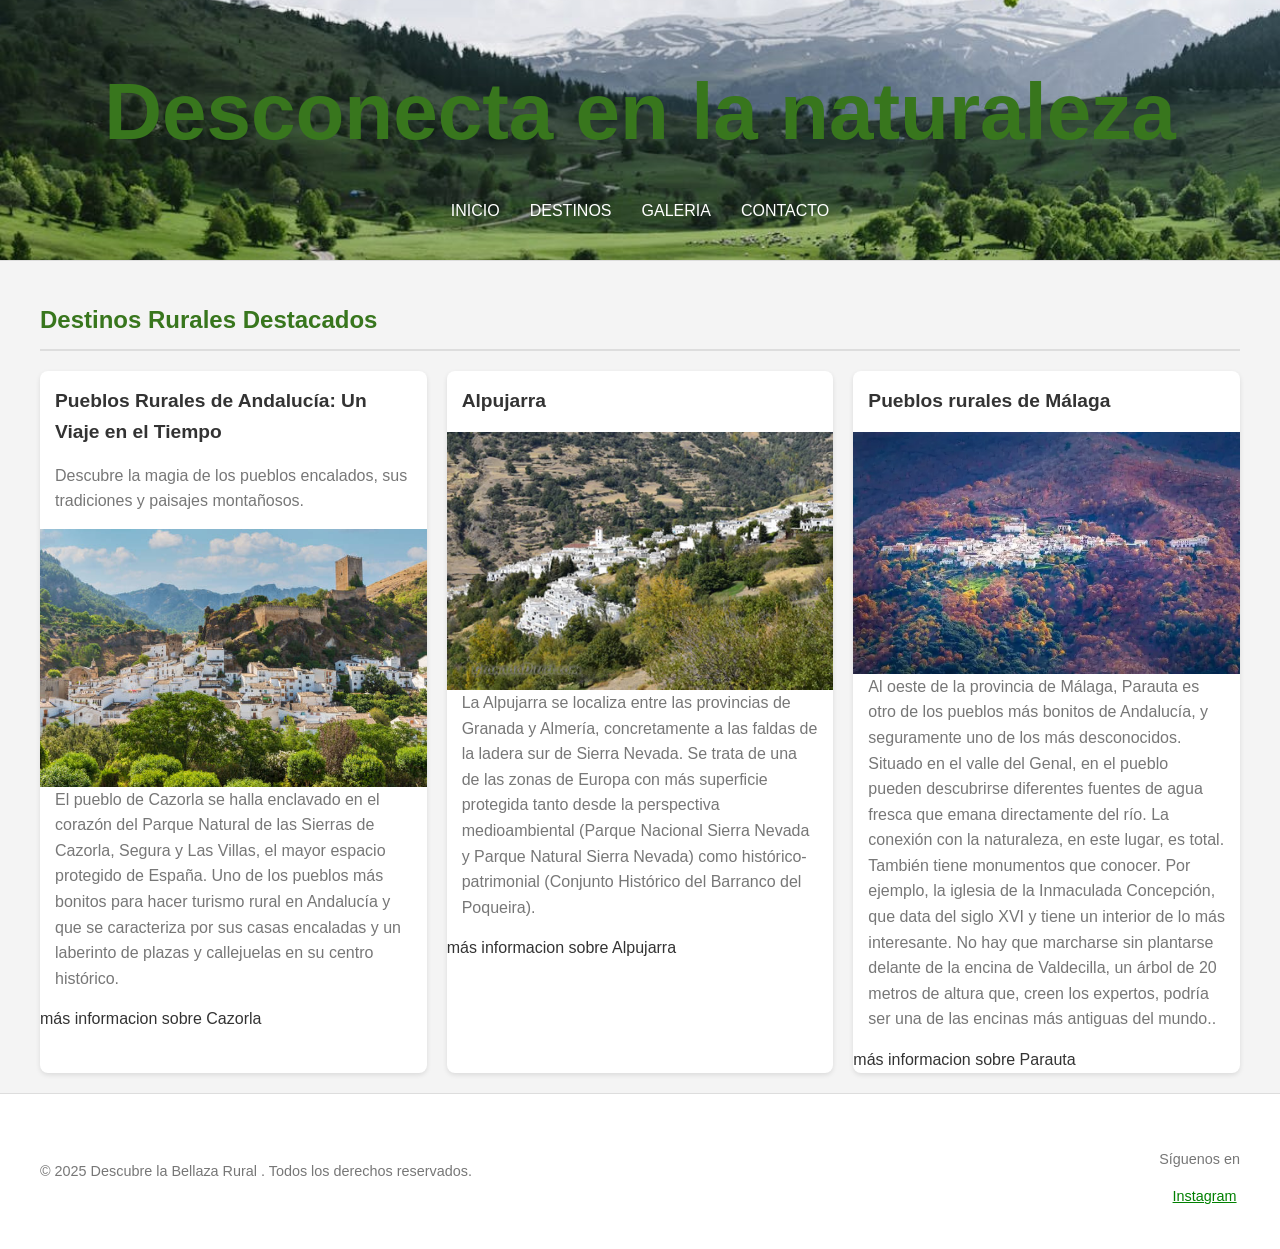
<file: index.html>
<!DOCTYPE html>
<html lang="es">

<head>
    <meta charset="UTF-8">
    <meta name="viewport" content="width=device-width, initial-scale=1.0">
    <title> Descubre la Belleza Rural</title>
    <link rel="stylesheet" href="estilos/estilo.css">
    <link rel="icon" href="imagenes/favicon.jpg" type="image/png">
</head>

<body>
    <header>
        <div class="container">
            <h1><a href="index.html">Desconecta en la naturaleza</a></h1>


            <nav>
                <ul>
                    <li><a href="index.html">INICIO</a></li>
                    <li><a href="paginas/destinos.html">DESTINOS</a></li>
                    <li> <a href="paginas/galeria.html">GALERIA</a></li>
                    <li><a href="paginas/contacto.html">CONTACTO</a></li>
                </ul>
            </nav>
        </div>
    </header>

    <main class="container">
        <section class="destacados">
            <h2>Destinos Rurales Destacados</h2>
            <div class="grid-destinos">
                <article class="destino">


                    <h3>Pueblos Rurales de Andalucía: Un Viaje en el Tiempo</h3>
                    <p>Descubre la magia de los pueblos encalados, sus tradiciones y paisajes montañosos.</p>
                    <img src="imagenes/imagencazorla.jpg" alt="Pueblo Rural Andaluz">
                    <p>El pueblo de Cazorla se halla enclavado en el corazón del Parque Natural de las Sierras de
                        Cazorla, Segura y Las Villas, el mayor espacio protegido de España. Uno de los pueblos más
                        bonitos para hacer turismo rural en Andalucía y que se caracteriza por sus casas encaladas y
                        un laberinto de plazas y callejuelas en su centro histórico.</p>
                    <a href="https://es.wikipedia.org/wiki/Cazorla" target="_blank">más informacion sobre Cazorla</a>
                </article>
                <article class="destino">
                    <h3>Alpujarra </h3>
                    <img src="imagenes/imagenalpujara.jpg" alt="Paisaje Alpujarra">
                   
                    <p>La Alpujarra se localiza entre las provincias de Granada y Almería, concretamente a las
                        faldas de la ladera sur de Sierra Nevada. Se trata de una de las zonas de Europa con más
                        superficie protegida tanto desde la perspectiva medioambiental (Parque Nacional Sierra
                        Nevada y Parque Natural Sierra Nevada) como histórico-patrimonial (Conjunto Histórico del
                        Barranco del Poqueira).</p>
                        <a href="https://es.wikipedia.org/wiki/La_Alpujarra" target="_blank">más informacion sobre Alpujarra</a>
                    
                </article>
                <article class="destino">
                    <h3>Pueblos rurales de Málaga</h3>
                    <img src="imagenes/imagenparauta.jpg" alt="pueblo Parauta">
                   
                    <p>Al oeste de la provincia de Málaga, Parauta es otro de los pueblos más bonitos de Andalucía, y
                        seguramente uno de los más desconocidos. Situado en el valle del Genal, en el pueblo pueden
                        descubrirse diferentes fuentes de agua fresca que emana directamente del río. La conexión con la
                        naturaleza, en este lugar, es total. También tiene monumentos que conocer. Por ejemplo, la
                        iglesia de la Inmaculada Concepción, que data del siglo XVI y tiene un interior de lo más
                        interesante. No hay que marcharse sin plantarse delante de la encina de Valdecilla, un árbol de
                        20 metros de altura que, creen los expertos, podría ser una de las encinas más antiguas del
                        mundo..</p>
                        <a href="https://es.wikipedia.org/wiki/Parauta" target="_blank"> más informacion sobre Parauta</a>
                    </a>
                </article>
            </div>
        </section>


    </main>

    <footer>
        <div class="container">
            <p>&copy; 2025 Descubre la Bellaza Rural  .  Todos los derechos reservados.</p>
            <nav>
               
            </nav>
            <div class="social">
                <p>Síguenos en</p>
                <a href="https://www.instagram.com/lili.ana0586/">Instagram</a>
            </div>
        </div>
    </footer>
</body>

</html>
</file>
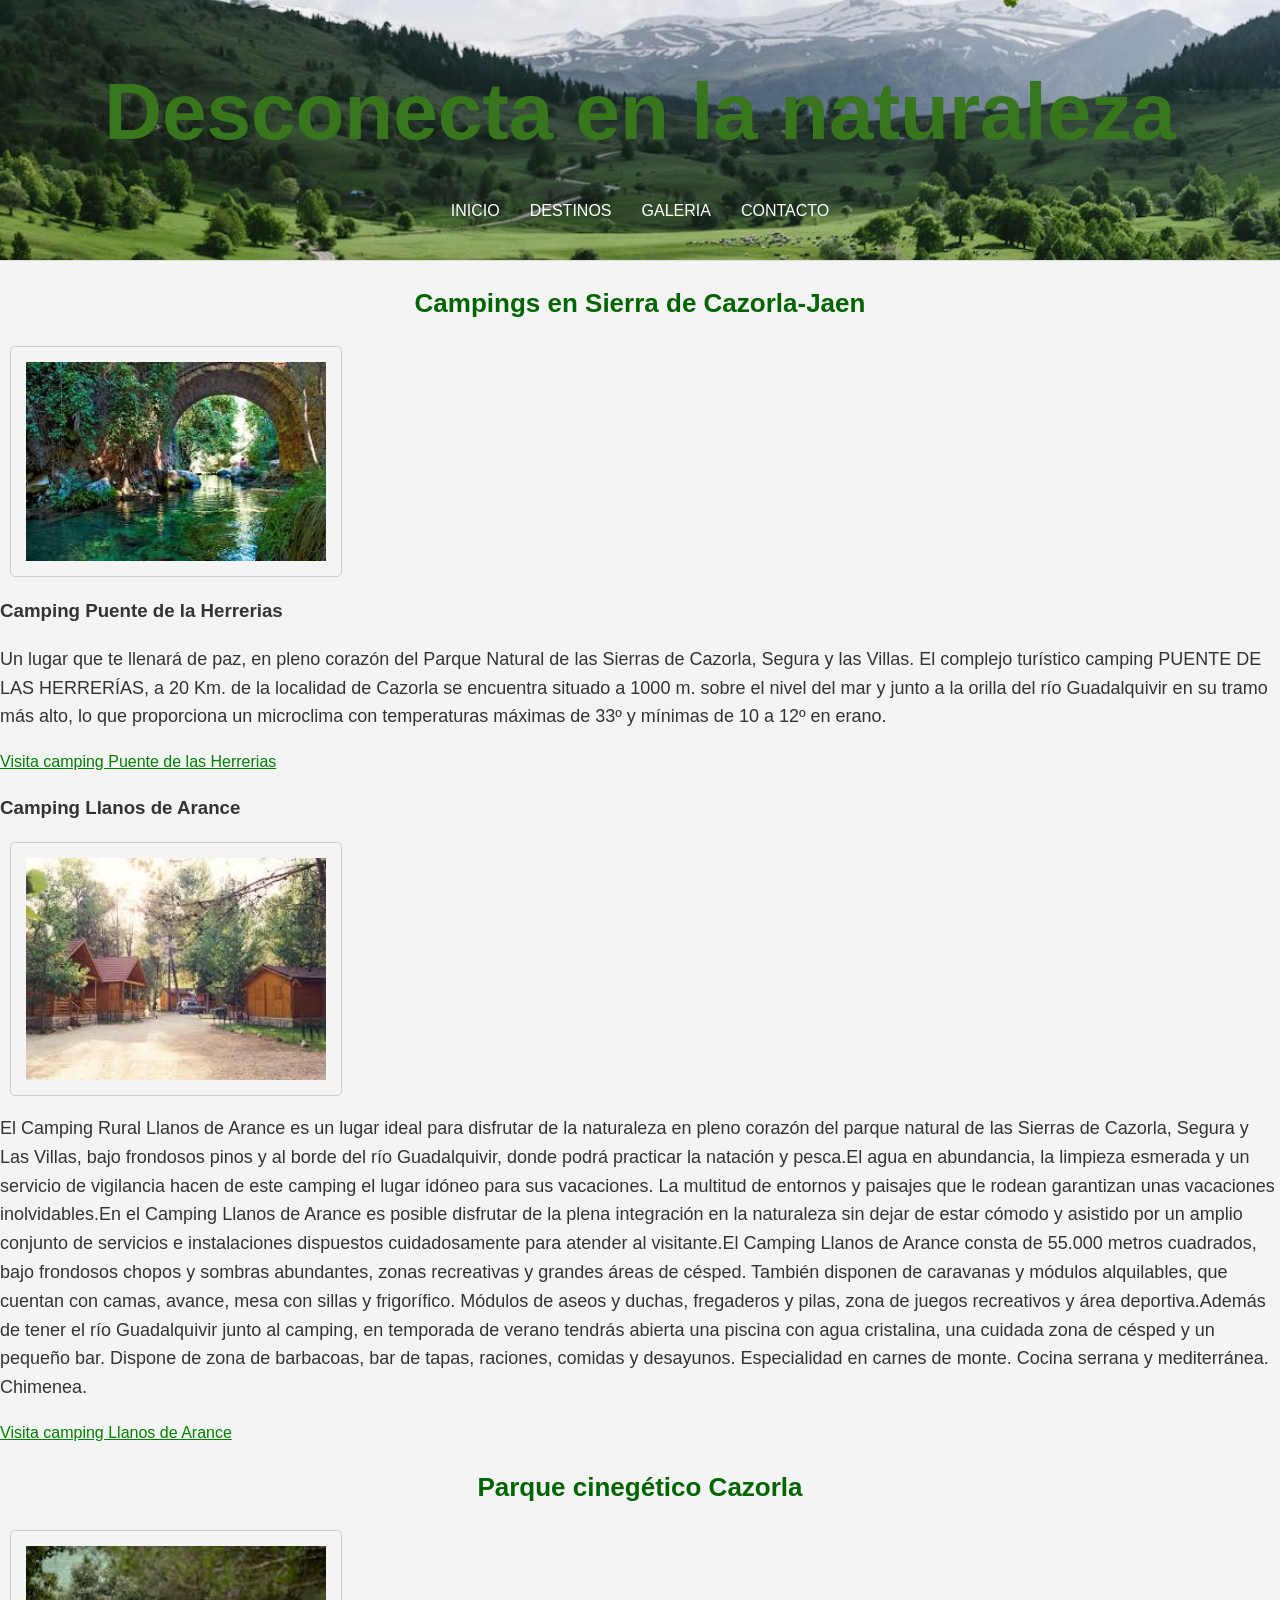
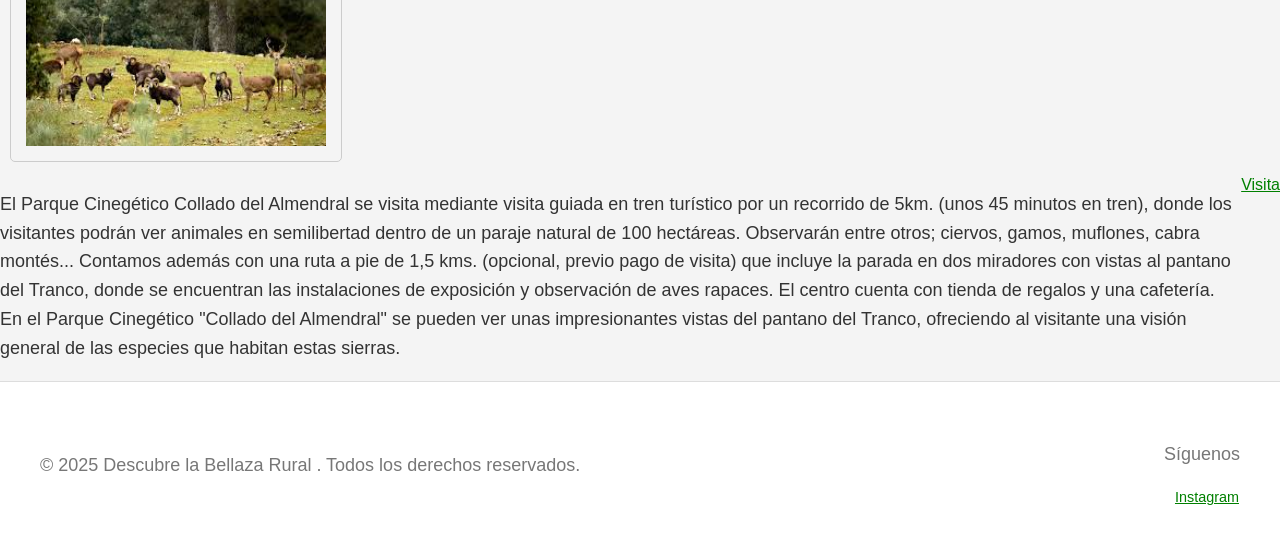
<file: paginas/destinos.html>
<!DOCTYPE html>
<html lang="en">

<head>
    <meta charset="UTF-8">
    <meta name="viewport" content="width=device-width, initial-scale=1.0">
    <title>Destinos</title>
    <link rel="stylesheet" href="../estilos/estilodestinos.css">
    <link rel="icon" href="/imagenes/favicon1jpg.jpg" type="image/png">
</head>

<body>
    <header>

        <div class="container">
            <h1><a href="index.html">Desconecta en la naturaleza</a></h1>


            <nav>
                <ul>
                    <li><a href="../index.html">INICIO</a></li>
                    <li><a href="destinos.html">DESTINOS</a></li>
                    <li> <a href="galeria.html">GALERIA</a></li>
                    <li><a href="contacto.html">CONTACTO</a></li>
                </ul>
            </nav>
        </div>
    </header>

    <h2>Campings en Sierra de Cazorla-Jaen</h2>
    <div class="tarjeta">
    <img src="../imagenes/imagenpuente.jpg" alt="">
</div>
    <h3>Camping Puente de la Herrerias</h3>
    <p>Un lugar que te llenará de paz, en pleno corazón del Parque Natural de las Sierras de
        Cazorla, Segura y las Villas. El complejo turístico camping PUENTE DE LAS HERRERÍAS, a
        20 Km. de la localidad de Cazorla se encuentra situado a 1000 m. sobre el nivel del mar
        y junto a la orilla del río Guadalquivir en su tramo más alto, lo que proporciona un
        microclima con temperaturas máximas de 33º y mínimas de 10 a 12º en erano.</p>
    <a href="https://www.puentedelasherrerias.com/el-camping/" target="_blank">Visita camping Puente
        de las Herrerias</a>

    </a>
    </article>

    <h3>Camping Llanos de Arance</h3>
    <div class="tarjeta">
    <img src="../imagenes/imagencamping1.jpg" alt="">
</div>

    <p> El Camping Rural Llanos de Arance es un lugar ideal para disfrutar de la naturaleza en pleno
        corazón del parque natural de las Sierras de Cazorla, Segura y Las Villas, bajo frondosos
        pinos y al borde del río Guadalquivir, donde podrá practicar la natación y pesca.El agua en
        abundancia, la limpieza esmerada y un servicio de vigilancia hacen de este camping el lugar
        idóneo para sus vacaciones. La multitud de entornos y paisajes que le rodean garantizan unas
        vacaciones inolvidables.En el Camping Llanos de Arance es posible disfrutar de la plena
        integración en la naturaleza sin dejar de estar cómodo y asistido por un amplio conjunto de
        servicios e instalaciones dispuestos cuidadosamente para atender al visitante.El Camping
        Llanos de Arance consta de 55.000 metros cuadrados, bajo frondosos chopos y sombras
        abundantes, zonas recreativas y grandes áreas de césped. También disponen de caravanas y
        módulos alquilables, que cuentan con camas, avance, mesa con sillas y frigorífico. Módulos
        de aseos y duchas, fregaderos y pilas, zona de juegos recreativos y área deportiva.Además de
        tener el río Guadalquivir junto al camping, en temporada de verano tendrás abierta una
        piscina con agua cristalina, una cuidada zona de césped y un pequeño bar. Dispone de zona de
        barbacoas, bar de tapas, raciones, comidas y desayunos. Especialidad en carnes de monte.
        Cocina serrana y mediterránea. Chimenea.</p>
    </p>
    <a href="https://llanosdearance.com/" target="_blank">Visita camping Llanos de Arance</a>
    </a>
    </article>
    </div>
    </section>
 
    <h2>Parque cinegético Cazorla</h2>
    <div class="tarjeta">
        <img src="/imagenes/parque.jpg" alt="Descripción de la imagen">
        </div>
            
            <div class="texto">
            <p>El Parque Cinegético Collado del Almendral se visita mediante visita guiada en tren turístico por un
                recorrido de
                5km. (unos 45 minutos en tren), donde los visitantes podrán ver animales en semilibertad dentro de un
                paraje
                natural de 100 hectáreas. Observarán entre otros; ciervos, gamos, muflones, cabra montés... Contamos
                además con
                una ruta a pie de 1,5 kms. (opcional, previo pago de visita) que incluye la parada en dos miradores con
                vistas
                al pantano del Tranco, donde se encuentran las instalaciones de exposición y observación de aves
                rapaces. El
                centro cuenta con tienda de regalos y una cafetería. En el Parque Cinegético "Collado del Almendral" se
                pueden
                ver unas impresionantes vistas del pantano del Tranco, ofreciendo al visitante una visión general de las
                especies que habitan estas sierras.</p>
            <a href="https://www.parquecinegeticocolladodelalmendral.com/es/parque-de-fauna-silvestre-collado-del-almendral" target="_blank">Visita</a>
        </div>
    </div>

    <footer>
        <div class="container">
            <p>&copy; 2025 Descubre la Bellaza Rural  .  Todos los derechos reservados.</p>
           
            <div class="social">
                <p>Síguenos</p>
                <a href="https://www.instagram.com/lili.ana0586/">Instagram</a>
            </div>
        </div>
    </footer>
</body>

</html>
</file>
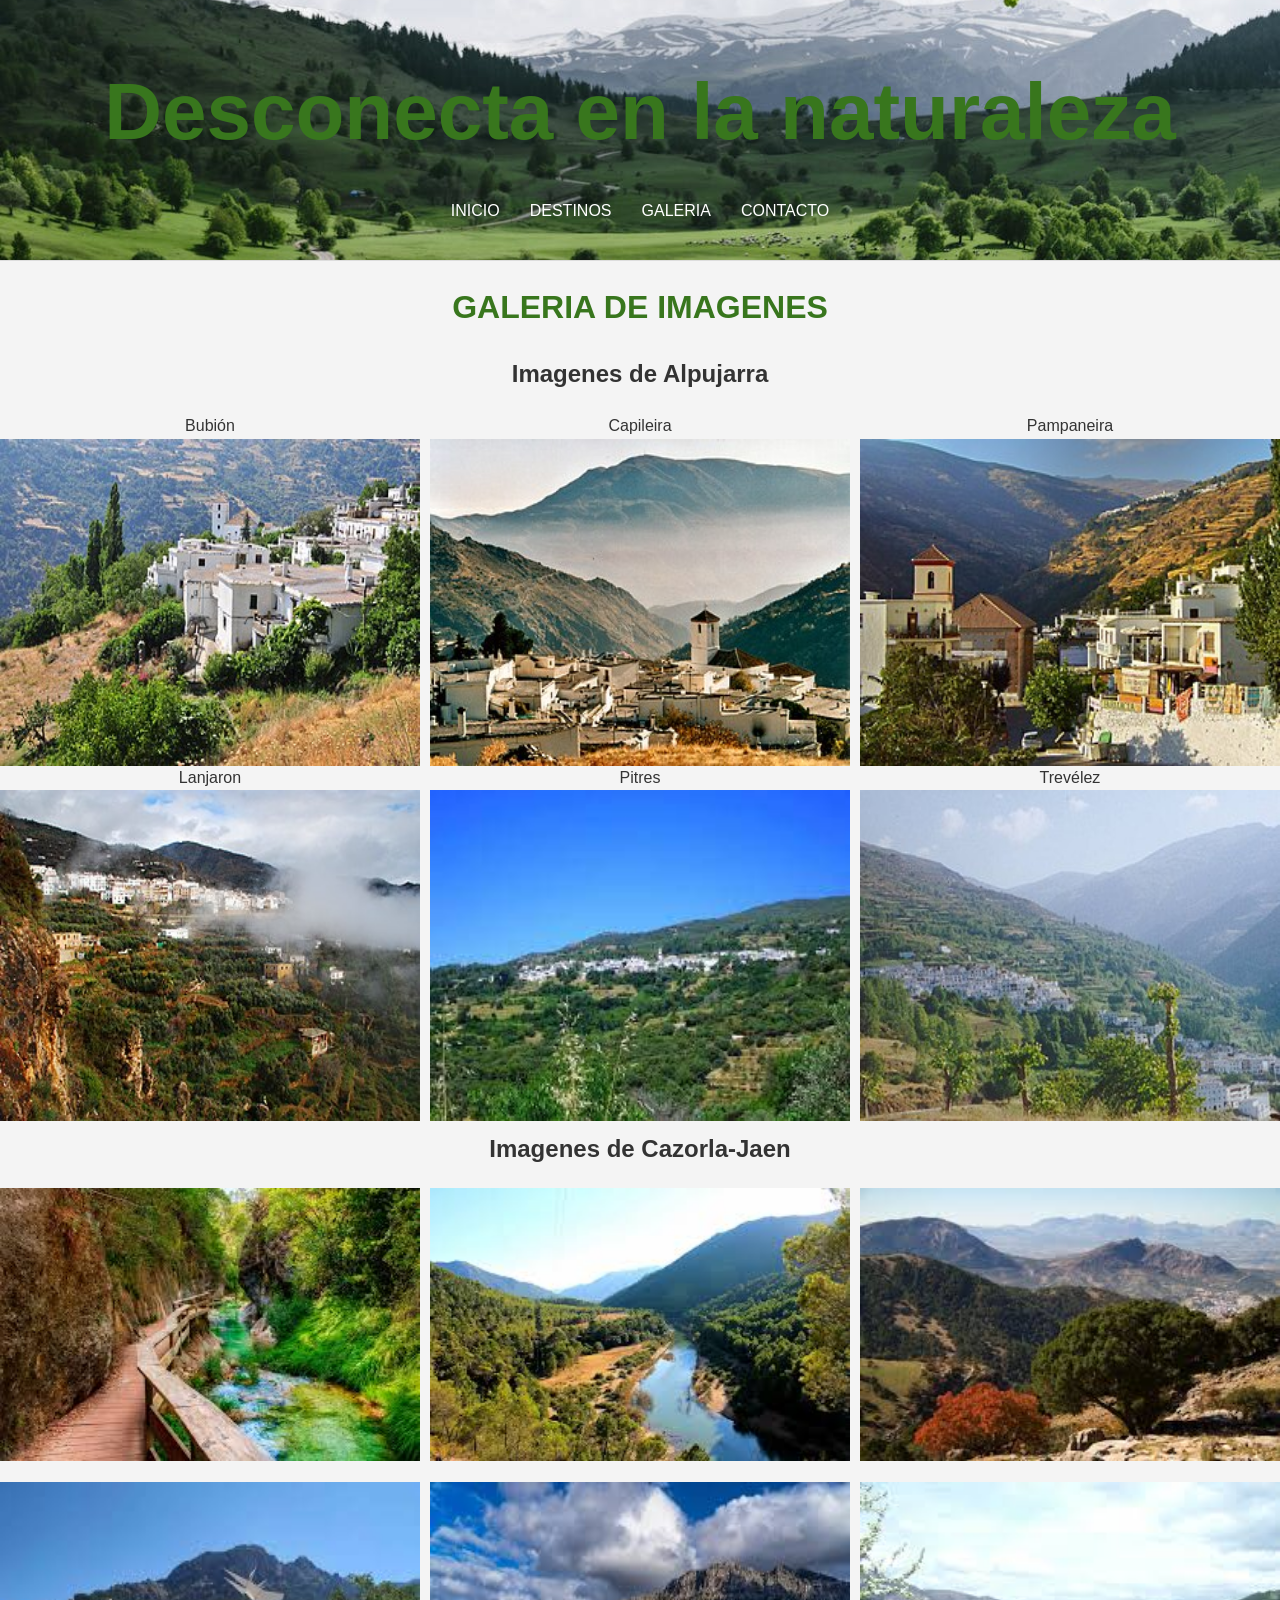
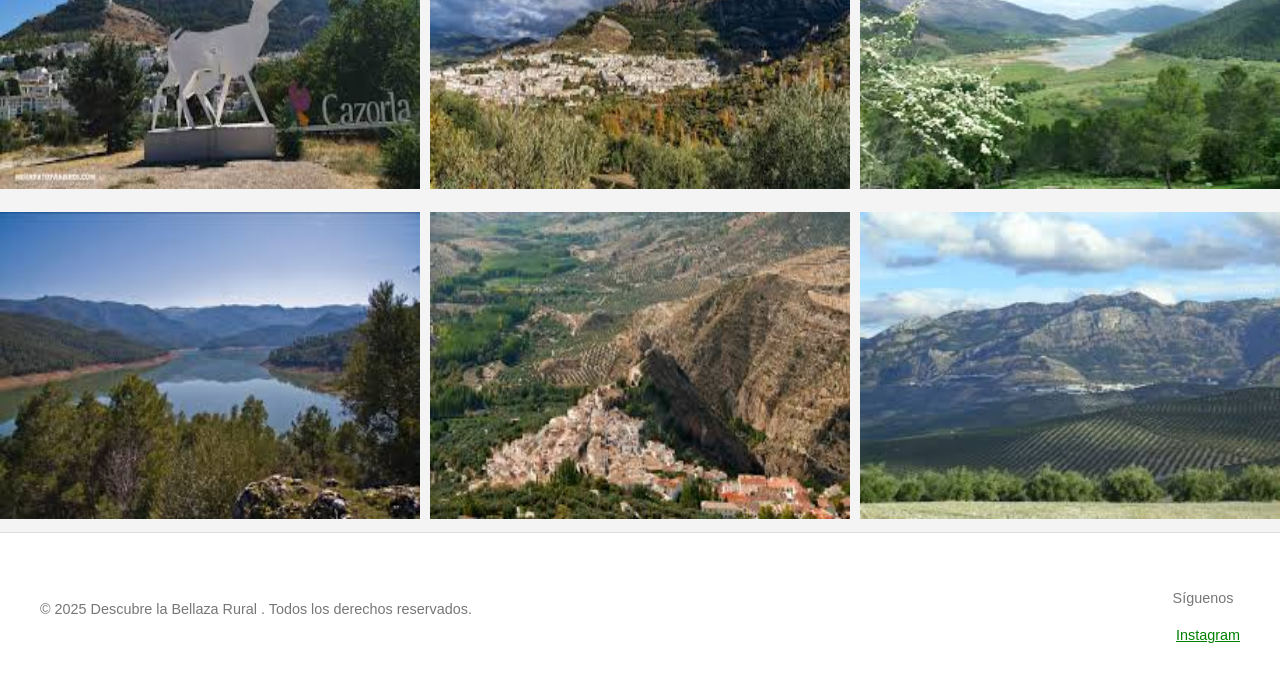
<file: paginas/galeria.html>
<!DOCTYPE html>
<html lang="en">
<head>
    <meta charset="UTF-8">
    <meta name="viewport" content="width=device-width, initial-scale=1.0">
    <title>Galeria de imagenes</title>
    <link rel="stylesheet" href="../estilos/estilogaleria.css">
    <link rel="icon" href="/imagenes/favicon2.jpg" type="image/png">
</head>
<body>
  <header>
    <div class="container">
        <h1><a href="index.html">Desconecta en la naturaleza</a></h1>
        <nav>
            <ul>
                <li><a href="../index.html">INICIO</a></li>
                <li><a href="destinos.html">DESTINOS </a></li>
                <li> <a href="galeria.html">GALERIA</a></li>
                <li><a href="contacto.html">CONTACTO</a></li>
            </ul>
        </nav>
    </div>
</header>
 <h1>GALERIA DE IMAGENES</h1>
 <h2>Imagenes de Alpujarra</h2>
      <div class="image-grid">
        <div class="grid-item">
          <figcaption>Bubión</figcaption> 
            <img src="../imagenes/Bubión.jpg" alt="Imagen de Bubión">
          
        </div>
        <div class="grid-item">
          <figcaption>Capileira</figcaption> 
            <img src="../imagenes/Capileira.jpg" alt="Imagen de Capileira ">
           
        </div>
        <div class="grid-item">
          <figcaption>Pampaneira</figcaption>
            <img src="../imagenes/Pampaneira.jpg" alt="Imagen de Pampaneira">
          
        </div>
        <div class="grid-item">
          <figcaption>Lanjaron</figcaption>
            <img src="../imagenes/Lanjaron.jpg" alt="Imagen de Lanjarón">
           
        </div>
        <div class="grid-item">
          <figcaption>Pitres</figcaption>
            <img src="../imagenes/Pitres.jpg" alt="Imagen de Pitres">
          
        </div>
        <div class="grid-item">
          <figcaption>Trevélez</figcaption>
            <img src="../imagenes/Trevélez.jpg" alt="Imagen de Trevélez">
           
        </div>
    </div>

    <h2>Imagenes de Cazorla-Jaen</h2>
    
  
    <div class="image-grid">
      <div class="grid-item">
          <img src="../imagenes/cazorla1.jpg" alt="Imagen de Cazorla">
        
      </div>
      <div class="grid-item">
          <img src="../imagenes/cazorla2.jpg" alt="Imagen de Cazorla ">
         
      </div>
      <div class="grid-item">
          <img src="../imagenes/cazorla3.jpg" alt="Imagen de Cazorla">
        
      </div>
      <div class="grid-item">
          <img src="../imagenes/cazorla4.jpg" alt="Imagen de Cazorla">
         
      </div>
      <div class="grid-item">
          <img src="../imagenes/cazorla5.jpg" alt="Imagen de Cazorla">
        
      </div>
      <div class="grid-item">
          <img src="../imagenes/cazorla6.jpg" alt="Imagen de Cazorla">
         
      </div>
      <div class="grid-item">
        <img src="../imagenes/cazorla7.jpg" alt="Imagen de Cazorla">
       
    </div>
    <div class="grid-item">
        <img src="../imagenes/cazorla8.jpg" alt="Imagen de Cazorla">
      
    </div>
    <div class="grid-item">
        <img src="../imagenes/cazorla9.jpg" alt="Imagen de Cazorla">
       
    </div>
  </div>
  <footer>
    <div class="container">
        <p>&copy; 2025 Descubre la Bellaza Rural  .  Todos los derechos reservados.</p>
        
        <div class="social">
          <p>Síguenos</p>
            <a href="https://www.instagram.com/lili.ana0586/">Instagram</a>
        </div>
    </div>
</footer>
</body>
</html>
</file>
<file: estilos/estilo.css>
body {
    font-family: 'Arial', sans-serif;
    margin: 0;
    padding: 0;
    background-color: #f4f4f4;
    color: #333;
    line-height: 1.6;
}

.container {
    max-width: 1200px;
    margin: 0 auto;
    padding: 20px;
}

header {
    background-color: #fff;
    padding: 30px 0;
    text-align: center;
    border-bottom: 1px solid #ddd;
}

header h1 a {
    color: #38761d; 
    text-decoration: none;
    font-size: 2.5em;
    margin-bottom: 10px;
    display: block;
}



header nav ul {
    list-style: none;
    padding: 0;
    margin: 0;
    display: flex;
    justify-content: center;
}

header nav ul li {
    margin: 0 15px;
    margin-bottom: 10px;
    border-bottom: #000;
}

header nav ul li a {
    font-size: 16px;
    text-decoration: none;
    color:#fff;
    transition: color 0.3s ease;
    margin-bottom: 10px;
}

header nav ul li a:hover {
text-shadow: 2px 2px 5px #ddd;
}


  header {
    background-image: url('../imagenes/imagenpaisaje.jpeg');
    background-size: cover;
    background-position: center;
    height: 200px; /* o el alto que necesites */
    color: white;
    display: flex;
    align-items: center;
    justify-content: center;
    text-align: center;
  }
  
a {
    color: green;
}
main {
    padding: 30px 0;
}

.destacados h2 {
    border-bottom: 2px solid #ddd;
    padding-bottom: 10px;
    margin-bottom: 20px;
    color: #38761d;
}

.grid-destinos {
    display: grid;
    grid-template-columns: repeat(auto-fit, minmax(300px, 1fr));
    gap: 20px;
}

.destino {
    background-color: #fff;
    border-radius: 8px;
    overflow: hidden;
    box-shadow: 0 2px 5px rgba(0, 0, 0, 0.1);
}

.destino a {
    display: block;
    text-decoration: none;
    color: inherit;
}

.destino img {
    width: 100%;
    height: auto;
    display: block;
}

.destino h3 {
    padding: 15px;
    margin: 0;
    font-size: 1.2em;
    color: #333;
}

.destino p {
    padding: 0 15px 15px;
    margin: 0;
    color: #777;
}



footer {
    background-color: #fff;
    padding: 20px 0;
    text-align: center;
    border-top: 1px solid #ddd;
    color: #777;
    font-size: 0.9em;
}

footer .container {
    display: flex;
    justify-content: space-between;
    align-items: center;
}

footer nav ul {
    list-style: none;
    padding: 0;
    margin: 0;
    display: flex;
}

footer nav ul li {
    margin: 0 10px;
}

footer nav ul li a {
    color: #777;
    text-decoration: none;
    transition: color 0.3s ease;
}

footer nav ul li a:hover {
    color: #38761d;
}

footer .social a {
    display: inline-block;
    margin-left: 10px;
}

footer .social img {
    width: 24px;
    height: 24px;
    vertical-align: middle;
}
a  :hover{
    background-color: beige;
    color: #667e5b;
}
</file>
<file: estilos/estilodestinos.css>
body {
    font-family: 'Arial', sans-serif;
    margin: 0;
    padding: 0;
    background-color: #f4f4f4;
    color: #333;
    line-height: 1.6;
}

.container {
    max-width: 1200px;
    margin: 0 auto;
    padding: 20px;
}

header {
    background-color: #fff;
    padding: 30px 0;
    text-align: center;
    border-bottom: 1px solid #ddd;
}

header h1 a {
    color: #38761d; 
    text-decoration: none;
    font-size: 2.5em;
    margin-bottom: 10px;
    display: block;
}



header nav ul {
    list-style: none;
    padding: 0;
    margin: 0;
    display: flex;
    justify-content: center;
}

header nav ul li {
    margin: 0 15px;
    margin-bottom: 10px;
    border-bottom: #000;
}

header nav ul li a {
    font-size: 16px;
    text-decoration: none;
    color:#fff;
    transition: color 0.3s ease;
    margin-bottom: 10px;
}

header nav ul li a:hover {
text-shadow: 2px 2px 5px #ddd;
}


  header {
    background-image: url('../imagenes/imagenpaisaje.jpeg');
    background-size: cover;
    background-position: center;
    height: 200px; /* o el alto que necesites */
    color: white;
    display: flex;
    align-items: center;
    justify-content: center;
    text-align: center;
  }
  
a {
    color: green;
}
main {
    padding: 30px 0;
}
h2{
    font-family: 'Franklin Gothic Medium', 'Arial Narrow', Arial, sans-serif;
    font-size: 26px;
    text-align: center;
    color: darkgreen;
}

p{
    font-family: 'Franklin Gothic Medium', 'Arial Narrow', Arial, sans-serif;
    font-size: 18px;
}
.tarjeta{
    display: flex;
    justify-content: center;
    align-items: center;
    border: 1px solid #ccc; border-radius: 5px; width: 300px; margin: 10px; overflow: hidden;
    padding: 15px;
    
}
img{
    width: 100%; display: block;
    justify-content: center;
    align-items: center;
}
.texto{
    display: flex;
  justify-content: right;
    
}
footer {
    background-color: #fff;
    padding: 20px 0;
    text-align: center;
    border-top: 1px solid #ddd;
    color: #777;
    font-size: 0.9em;
}

footer .container {
    display: flex;
    justify-content: space-between;
    align-items: center;
}

footer nav ul {
    list-style: none;
    padding: 0;
    margin: 0;
    display: flex;
}

footer nav ul li {
    margin: 0 10px;
}

footer nav ul li a {
    color: #777;
    text-decoration: none;
    transition: color 0.3s ease;
}

footer nav ul li a:hover {
    color: #38761d;
}

footer .social a {
    display: inline-block;
    margin-left: 10px;
}

footer .social img {
    width: 24px;
    height: 24px;
    vertical-align: middle;
}
a  :hover{
    background-color: beige;
    color: #667e5b;
}
</file>
<file: estilos/estilogaleria.css>
body {
    font-family: 'Arial', sans-serif;
    margin: 0;
    padding: 0;
    background-color: #f4f4f4;
    color: #333;
    line-height: 1.6;
}

.container {
    max-width: 1200px;
    margin: 0 auto;
    padding: 20px;
}

header {
    background-color: #fff;
    padding: 30px 0;
    text-align: center;
    border-bottom: 1px solid #ddd;
}

header h1 a {
    color: #38761d; 
    text-decoration: none;
    font-size: 2.5em;
    margin-bottom: 10px;
    display: block;
}



header nav ul {
    list-style: none;
    padding: 0;
    margin: 0;
    display: flex;
    justify-content: center;
}

header nav ul li {
    margin: 0 15px;
    margin-bottom: 10px;
    border-bottom: #000;
}

header nav ul li a {
    font-size: 16px;
    text-decoration: none;
    color:#fff;
    transition: color 0.3s ease;
    margin-bottom: 10px;
}

header nav ul li a:hover {
text-shadow: 2px 2px 5px #ddd;
}


  header {
    background-image: url('../imagenes/imagenpaisaje.jpeg');
    background-size: cover;
    background-position: center;
    height: 200px; /* o el alto que necesites */
    color: white;
    display: flex;
    align-items: center;
    justify-content: center;
    text-align: center;
  }
  h1{
    color: #38761d;
    text-align: center;
  }
a {
    color: green;
}
main {
    padding: 30px 0;
}
  .image-grid {
    display: grid;
    grid-template-columns: repeat(3, 1fr); /* Crea 3 columnas de igual ancho */
    grid-template-rows: auto;
    grid-gap: 10px; /* Espacio entre las imágenes */
    
}

.grid-item {
    text-align: center; /* Centra el contenido dentro de cada celda */
    object-fit: contain;
}

.grid-item img {
    max-width: 100%; /* Asegura que la imagen no se desborde de su contenedor */
    height: 96%; /* Mantiene la proporción de la imagen */
    display: block; /* Evita espacio extra debajo de la imagen */
    margin-bottom: 5px; /* Espacio entre la imagen y el título */
   width: 100%;
}

.title {
    font-size: 0.9em; /* Tamaño de fuente del título */
    color: #333; /* Color del texto del título */
}
 

@media (max-width: 480px) {
    .image-grid {
        grid-template-columns: 1fr; /* Para pantallas pequeñas, 1 columna */
    }
}
.slider-container {
    display: flex;
    width: 70%;
    height: 70vh;
    overflow-x: scroll;
  }
  
  .slider-container img {
    flex: 0 0 50%;
    width: 50%;
    object-fit: cover;
  }
  h2{
    text-align: center;
  }
  footer {
    background-color: #fff;
    padding: 20px 0;
    text-align: center;
    border-top: 1px solid #ddd;
    color: #777;
    font-size: 0.9em;
}

footer .container {
    display: flex;
    justify-content: space-between;
    align-items: center;
}

footer nav ul {
    list-style: none;
    padding: 0;
    margin: 0;
    display: flex;
}

footer nav ul li {
    margin: 0 10px;
}

footer nav ul li a {
    color: #777;
    text-decoration: none;
    transition: color 0.3s ease;
}

footer nav ul li a:hover {
    color: #38761d;
}

footer .social a {
    display: inline-block;
    margin-left: 10px;
}

footer .social img {
    width: 24px;
    height: 24px;
    vertical-align: middle;
}
a  :hover{
    background-color: beige;
    color: #667e5b;
}
</file>
